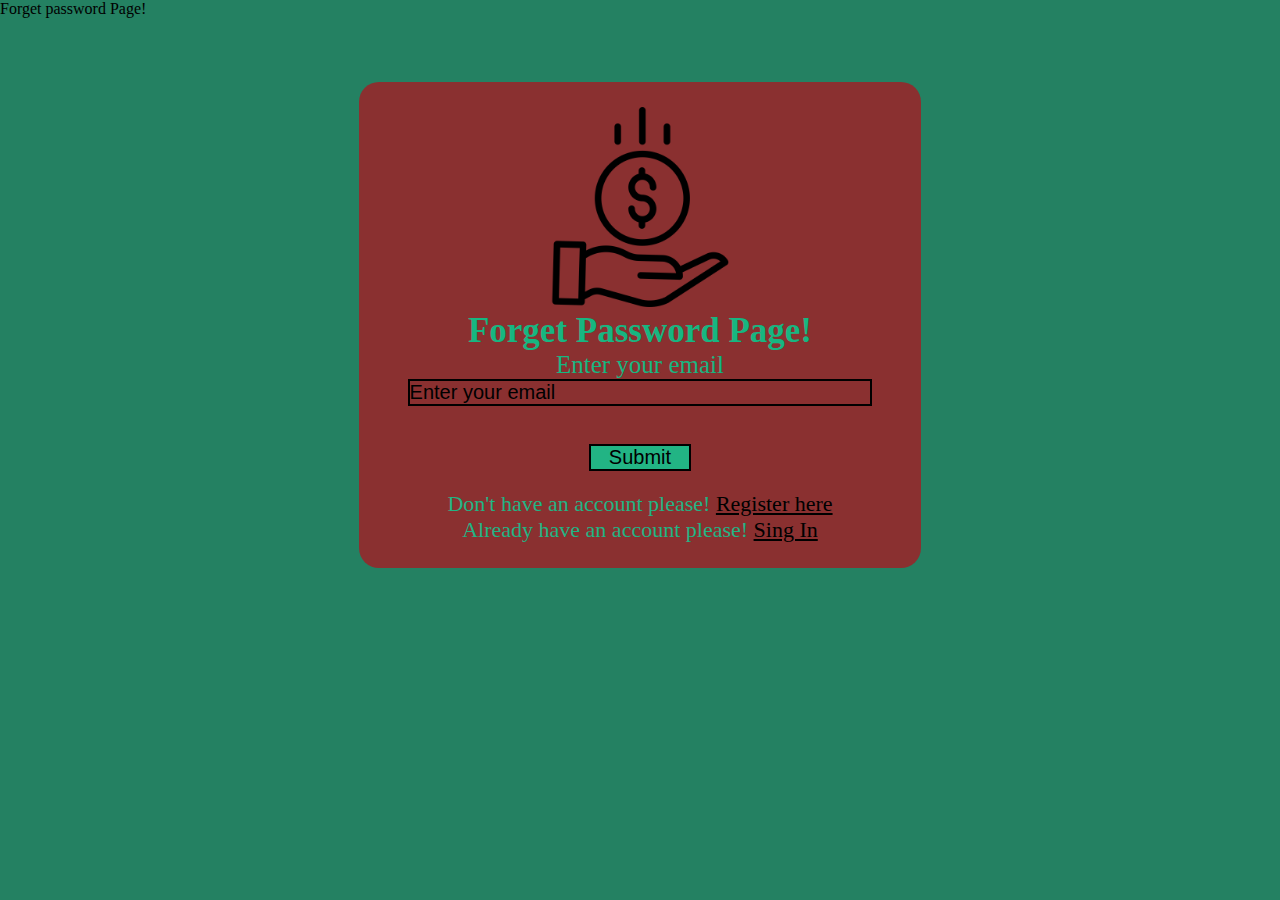
<file: page/Forget.html>
<!DOCTYPE html>
<html>
<head>
  <meta http-equiv="Content-Type" content="text/html; charset=UTF-8">
    <meta charset="utf-8">
  <titile>Forget password Page!</titile>

  <link rel="stylesheet" href="../CSS/style.css"/>
</head>
<body>
  <div style="text-align: center" id="admin-box">
    <img src="../image/save-money.png" alt="admin page"class="admin-img" width="200px">
    <h1>Forget password Page!</h1>
    <form>
      <label for="username">Enter your email</label>
      <input
       type="email" 
       name="email"
       required
      
      placeholder="Enter your email" name="username"><br>
      <input type="submit">
    </form>
    <p>Don't have an account please! <a href="Register.html">Register here</a></p>

  <p>Already have an account please! <a href="../Index.html">Sing In</a></p>
  </div>
</body>
</html>
</file>
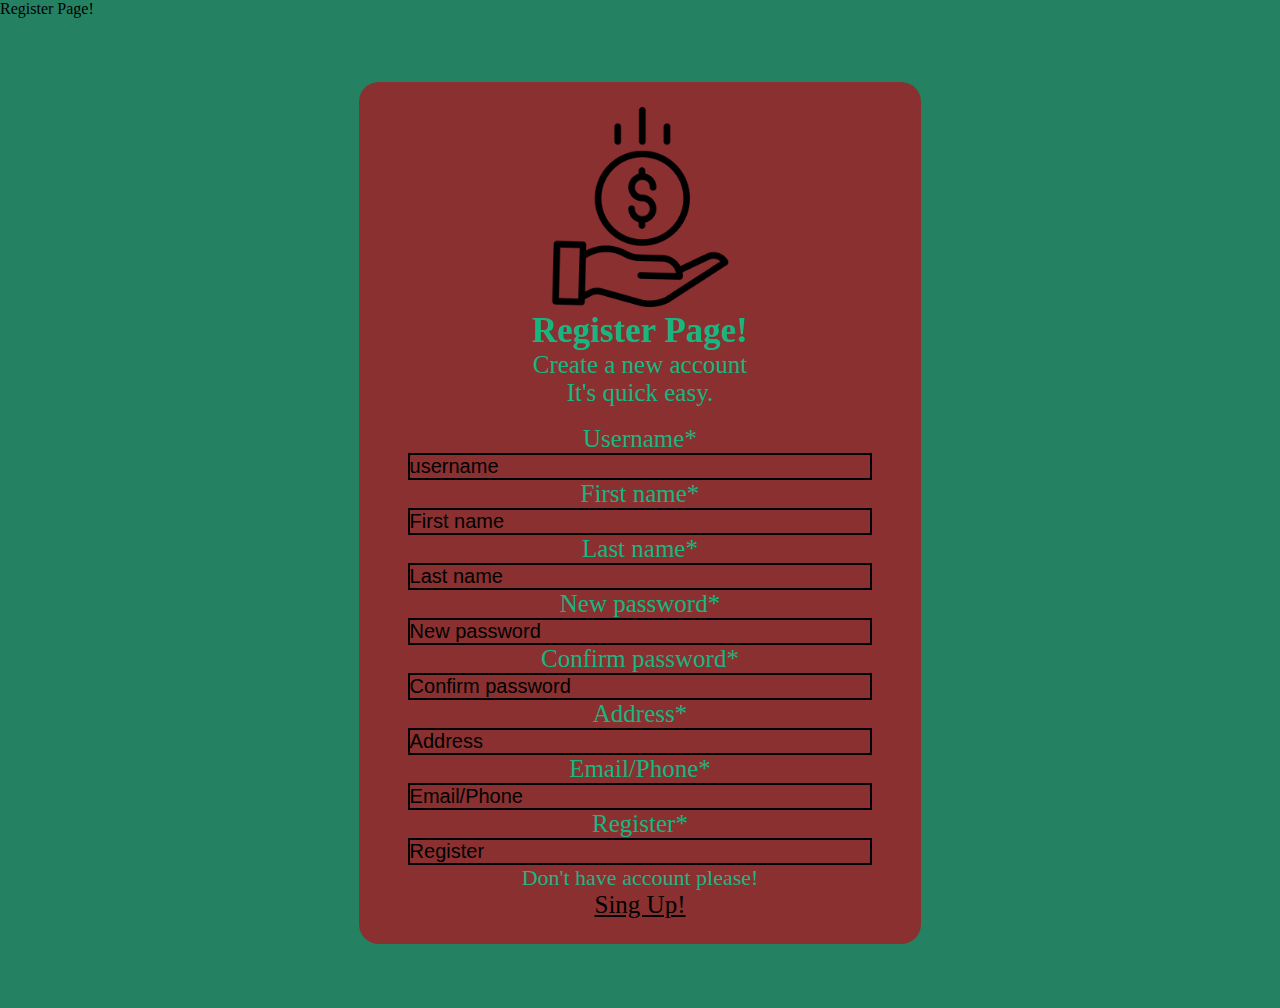
<file: page/Register.html>
<!DOCTYPE html>
<html>
    <head>
        <meta http-equiv="Content-Type" content="text/html; charset=UTF-8">
    <meta charset="utf-8">
        <titile>Register Page!</titile>
        <link rel="stylesheet" href="../CSS/style.css">
    </head>
    <body>
        <div id="admin-box">
            <div style="text-align: center">
            <img src="../image/save-money.png" alt="admin page" class="admin-img" width="200px"/>
            <h1>Register Page!</h1>
            <form>
                <label>Create a new account</label>
                <label>It's quick easy.</label><br>
                <label for="Username">Username*</label>
                <input type="text" placeholder="username">
                <label for="First name">First name*</label>
                <input type="First name" placeholder="First name">
                <label for="Last name">Last name*</label>
                <input type="Last name" placeholder="Last name">
                <label for="New password">New password*</label>
                <input type="New password" placeholder="New password">
                <label for="Confirm password">Confirm password*</label>
                <input type="Confirm password" placeholder="Confirm password">
                <label for="Address">Address*</label>
                <input type="Address" placeholder="Address">
                <label for="Email/Phone">Email/Phone*</label>
                <input type="Email/phone" placeholder="Email/Phone">
                <label for="Register">Register*</label>
                <input type="Register" placeholder="Register">
                <p>
                    Don't have account please!
                    <label>
                   <label>
                     <a href="../index.html">Sing Up!
                    
                    </label>
                    </label>
                </p>
                
            </form>
        </div>
    </body>
</html>
</file>
<file: CSS/style.css>
*{
    margin: 0;
    padding: 0;
    border: 0;
    
 }
 body {
background-color:rgb(36, 129, 98);
 }    
#admin-box { 
 background-color: rgb(138, 48, 48);
 text-align: center;
 width: 40%;
 height: 30%;
 margin: 5% auto;
 padding: 25px;
 border-radius: 20px;
 color: rgb(23, 182, 129);

 }
 #admin-img {
 width: 20px;
 }

 input,label {
   display: block;
   width: 90%;
margin: auto;
font-size: 20px;
}
input{ 
   background-color: transparent;
   border: 2px solid black;
}
#admin-box h1 {
   font-size: 35px;
   text-transform: capitalize;
}
label{
   font-size: 25px;
}
p{
   font-size: 22px;
   color: rgb(34, 180, 132);
}
 a{
   color: black;
}
 input[type="submit"] {
   background-color: rgb(34, 180, 132);
   margin: 20px auto;
   width: 20%;
}

input[type="submit"]:hover {
   background-color: transpa rent;
   }

input::placeholder{
   color: black
}
input:focus {
   background-color: rgb(43, 165, 98);
}
</file>
